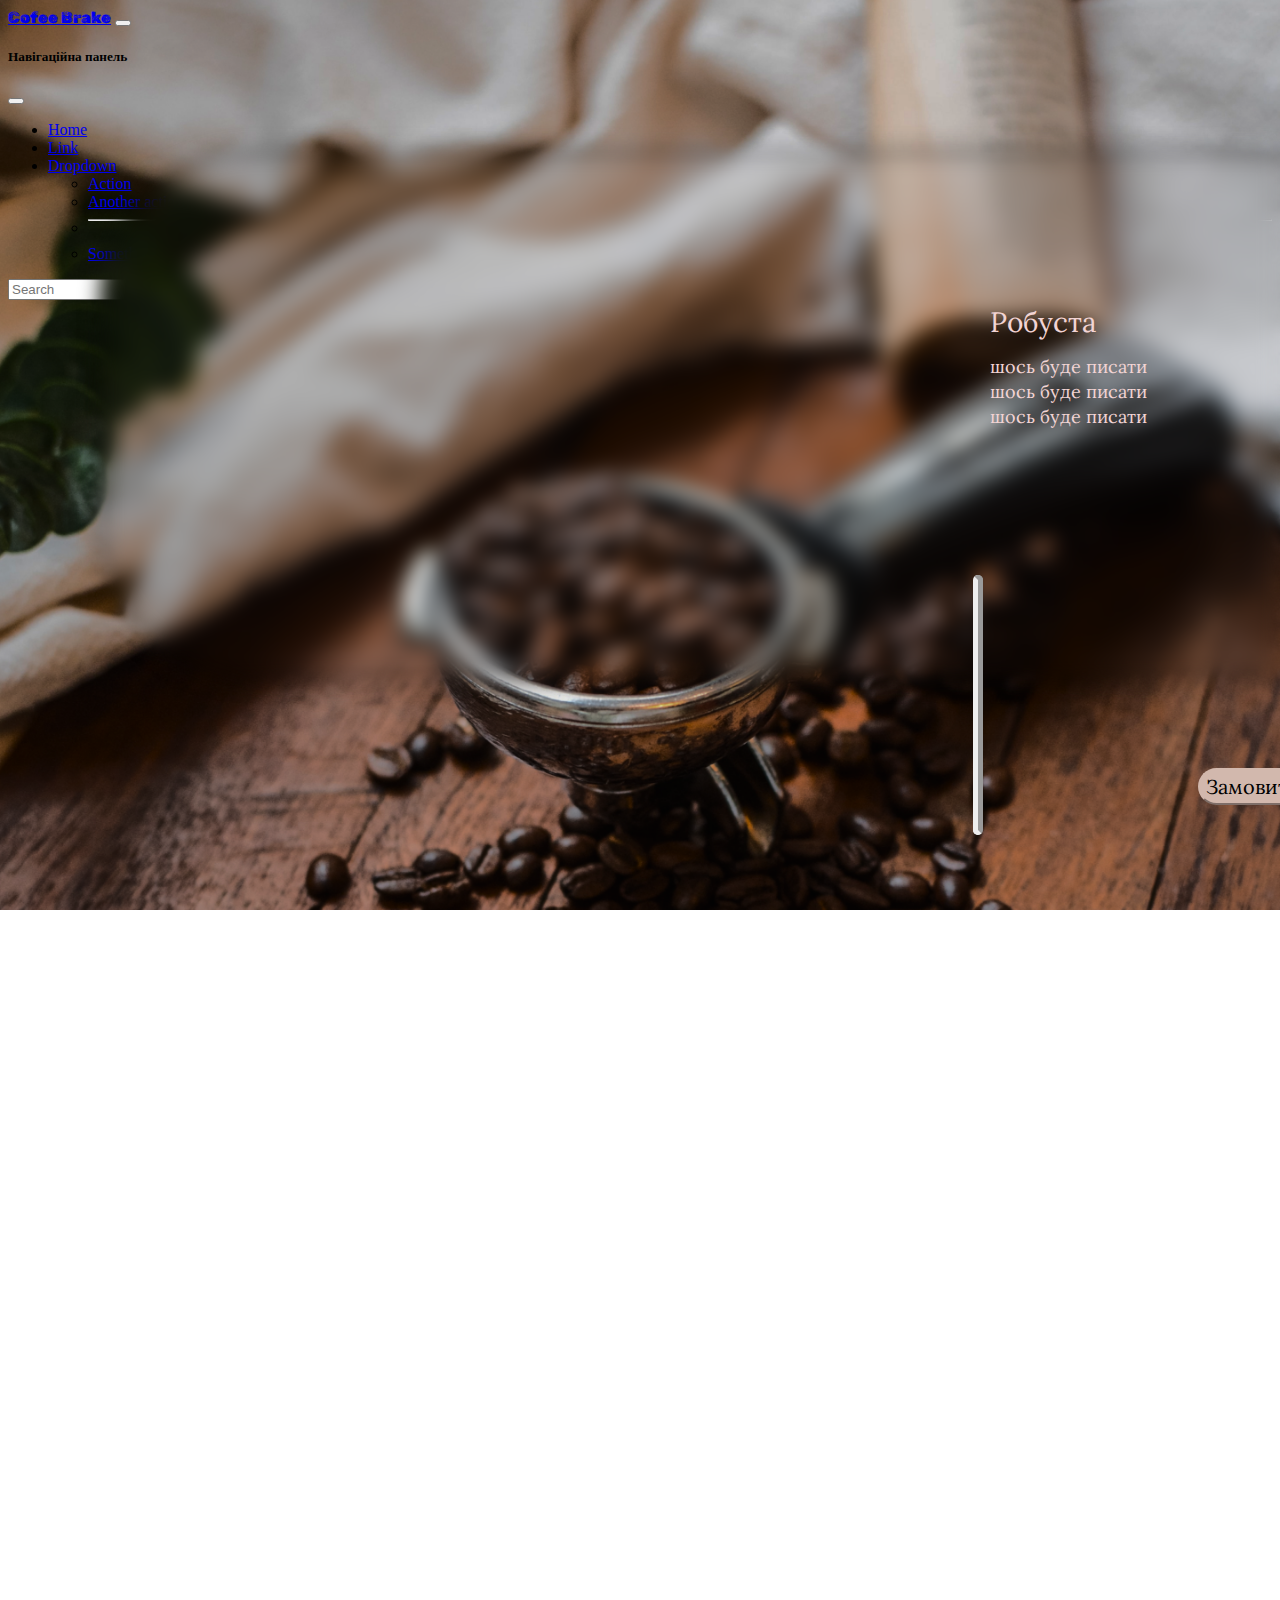
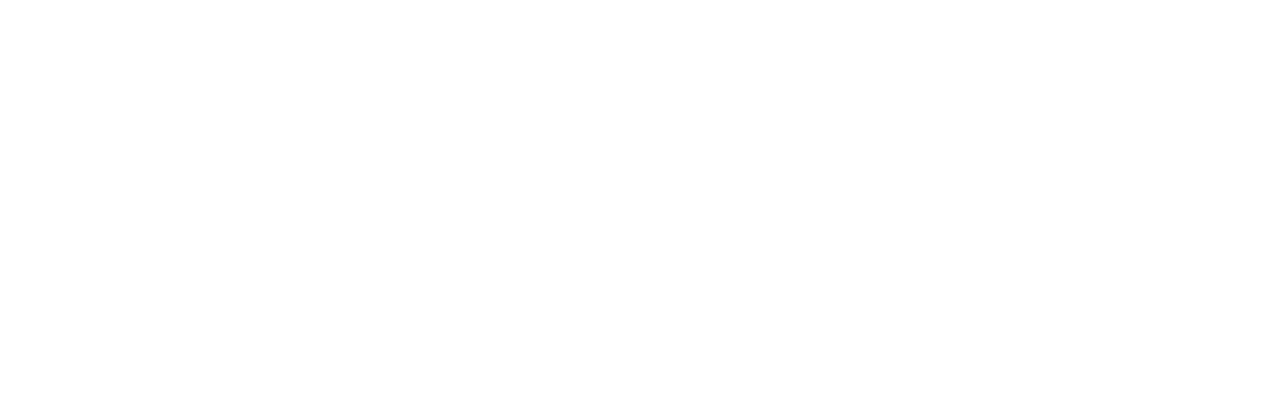
<file: html/arabica_info.html>
<!DOCTYPE html>
<html lang="ua">
<head>
    <meta charset="UTF-8">
    <meta http-equiv="X-UA-Compatible" content="IE=edge">
    <meta name="viewport" content="width=device-width, initial-scale=1.0">
    <link rel="preconnect" href="https://fonts.googleapis.com">
  <link rel="preconnect" href="https://fonts.gstatic.com" crossorigin>
  <link href="https://fonts.googleapis.com/css2?family=Lora&family=Rubik+Dirt&display=swap" rel="stylesheet">
    <link rel="preconnect" href="https://fonts.googleapis.com">
    <link rel="preconnect" href="https://fonts.gstatic.com" crossorigin>
    <link href="https://fonts.googleapis.com/css2?family=Rubik+Dirt&display=swap" rel="stylesheet">
    <link rel="stylesheet" href="/css/style.css">
    <link href="https://cdn.jsdelivr.net/npm/bootstrap@5.2.1/dist/css/bootstrap.min.css" rel="stylesheet" integrity="sha384-iYQeCzEYFbKjA/T2uDLTpkwGzCiq6soy8tYaI1GyVh/UjpbCx/TYkiZhlZB6+fzT" crossorigin="anonymous">
    <title>arusta</title>
</head>
</head>
<nav class="navbar navbar-dark fixed-top">
    <div class="container-fluid">
      <a class="navbar-brand" href="#">Cofee Brake</a>
      <button class="navbar-toggler" type="button" data-bs-toggle="offcanvas" data-bs-target="#offcanvasDarkNavbar" aria-controls="offcanvasDarkNavbar">
        <span class="navbar-toggler-icon"></span>
      </button>
      <div class="offcanvas offcanvas-end text-bg-dark" tabindex="-1" id="offcanvasDarkNavbar" aria-labelledby="offcanvasDarkNavbarLabel">
        <div class="offcanvas-header">
          <h5 class="offcanvas-title" id="offcanvasDarkNavbarLabel">Навігаційна панель</h5>
          <button type="button" class="btn-close btn-close-white" data-bs-dismiss="offcanvas" aria-label="Close"></button>
        </div>
        <div class="offcanvas-body">
          <ul class="navbar-nav justify-content-end flex-grow-1 pe-3">
            <li class="nav-item">
              <a class="nav-link active" aria-current="page" href="#">Home</a>
            </li>
            <li class="nav-item">
              <a class="nav-link" href="#">Link</a>
            </li>
            <li class="nav-item dropdown">
              <a class="nav-link dropdown-toggle" href="#" role="button" data-bs-toggle="dropdown" aria-expanded="false">
                Dropdown
              </a>
              <ul class="dropdown-menu dropdown-menu-dark">
                <li><a class="dropdown-item" href="#">Action</a></li>
                <li><a class="dropdown-item" href="#">Another action</a></li>
                <li>
                  <hr class="dropdown-divider">
                </li>
                <li><a class="dropdown-item" href="#">Something else here</a></li>
              </ul>
            </li>
          </ul>
          <form class="d-flex" role="search">
            <input class="form-control me-2" type="search" placeholder="Search" aria-label="Search">
            <button class="btn btn-success" type="submit">Search</button>
          </form>
        </div>
      </div>
    </div>
  </nav>
<body style="background-image: url(/icons/recta2.png);
background-attachment: fixed; min-height: 2000px;background-size: cover;
background-repeat: no-repeat;">
    <div id="text" style="filter: blur(10px)">
        <!-- <img src="/icons/arustaandblur.png" alt=""> -->
    </div>
    <div id="text2">
        Робуста
        <p>шось буде писати</p>
        <p>шось буде писати</p>
        <p>шось буде писати</p>
    </div>
    <hr class="hr">
    <button type="button" class="btn btn-primary" style="border-radius: 60px; background: #D2B8AD; border-color: #D2B8AD; font-family: 'Lora', serif;
    font-weight: 400;
    font-size: 20px;
    line-height: 31px;
    color: #000000;position: relative;top: 50px;left: 1190px ">Замовити</button>
    <!-- <section class="header_arusta">
        <div class="container">
            <div class="row">
                <div class="col-md">
                    <h1>
                        Суміш арабіки та робусти
                    </h1>
                </div>
            </div>
        </div>
    </section> -->

</body>

<script src="https://cdn.jsdelivr.net/npm/bootstrap@5.2.1/dist/js/bootstrap.bundle.min.js" integrity="sha384-u1OknCvxWvY5kfmNBILK2hRnQC3Pr17a+RTT6rIHI7NnikvbZlHgTPOOmMi466C8" crossorigin="anonymous"></script>

<script src="https://maxcdn.bootstrapcdn.com/bootstrap/4.1.0/js/bootstrap.min.js"></script>
</html>
</file>
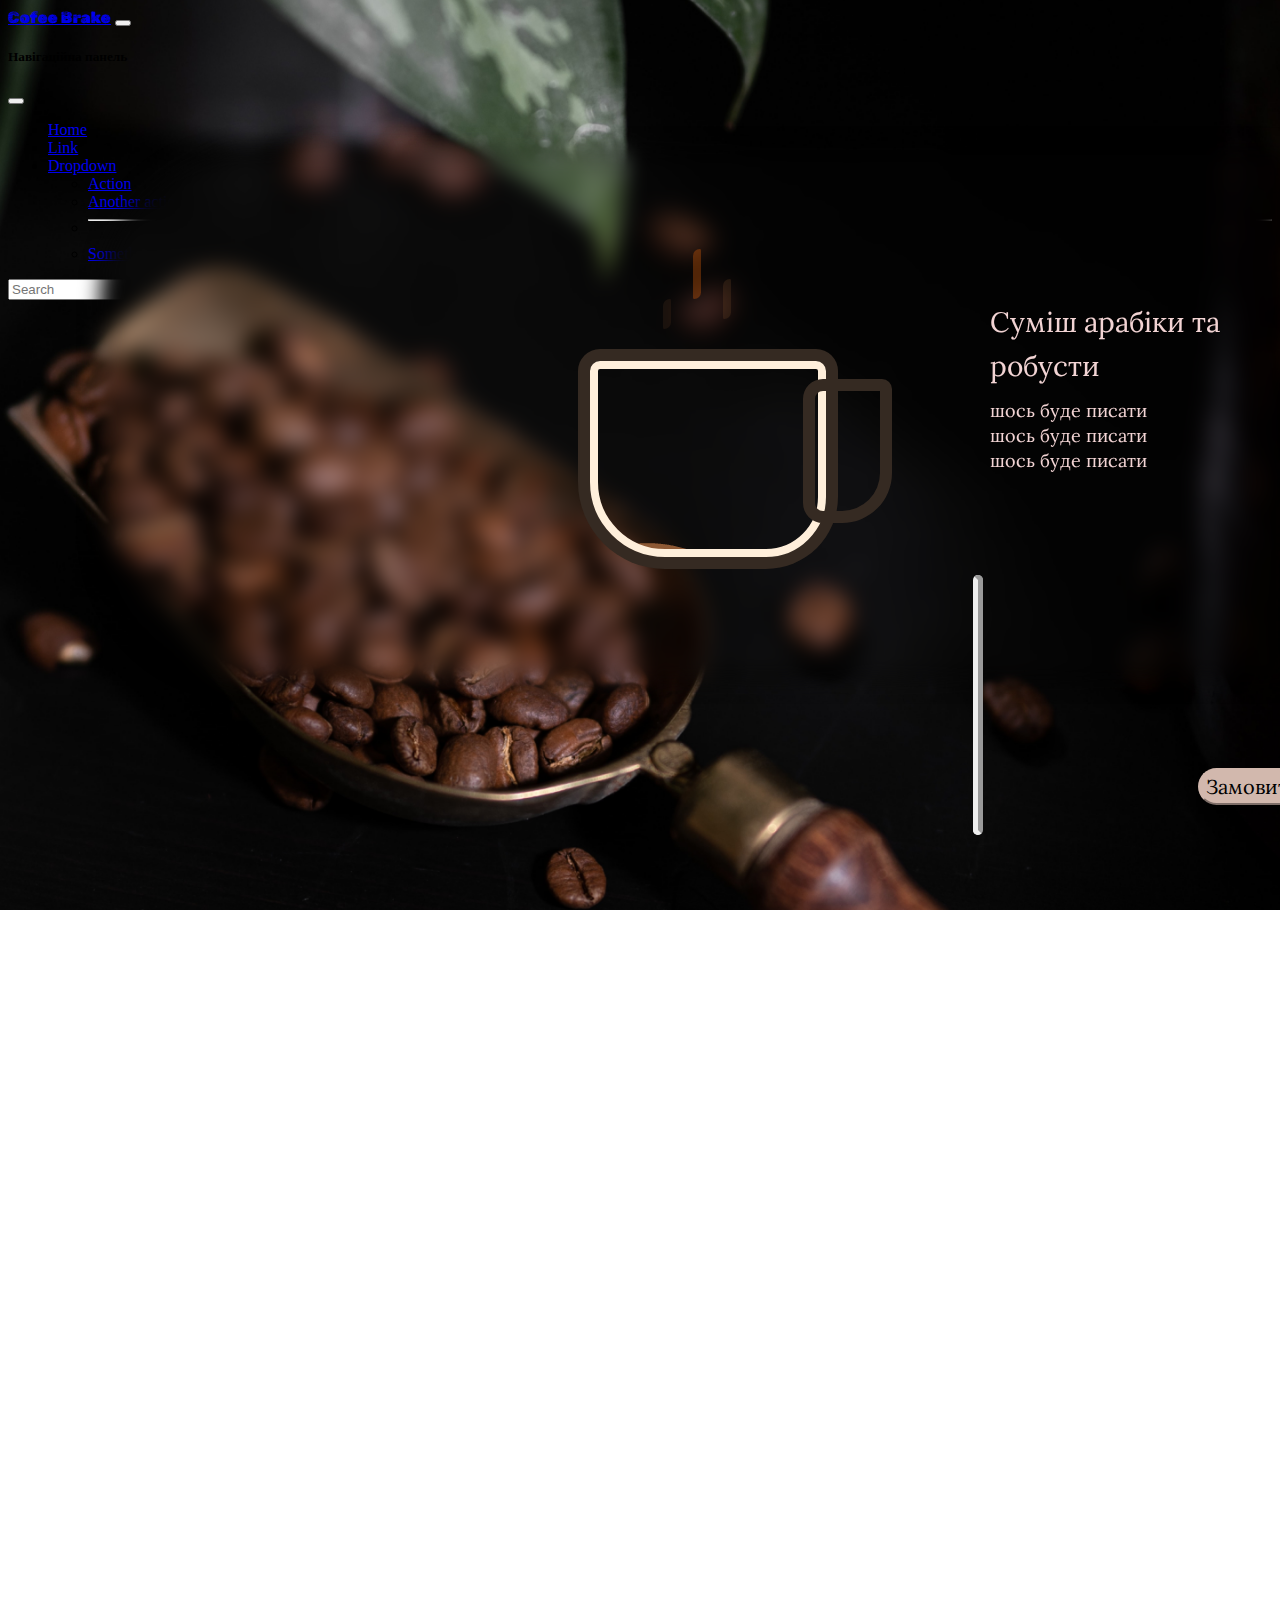
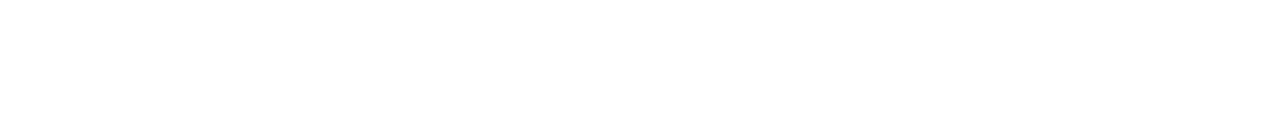
<file: html/arusta_info.html>
<!DOCTYPE html>
<html lang="ua">
<head>
    <meta charset="UTF-8">
    <meta http-equiv="X-UA-Compatible" content="IE=edge">
    <meta name="viewport" content="width=device-width, initial-scale=1.0">
    <link rel="preconnect" href="https://fonts.googleapis.com">
  <link rel="preconnect" href="https://fonts.gstatic.com" crossorigin>
  <link href="https://fonts.googleapis.com/css2?family=Lora&family=Rubik+Dirt&display=swap" rel="stylesheet">
    <link rel="preconnect" href="https://fonts.googleapis.com">
    <link rel="preconnect" href="https://fonts.gstatic.com" crossorigin>
    <link href="https://fonts.googleapis.com/css2?family=Rubik+Dirt&display=swap" rel="stylesheet">
    <link rel="stylesheet" href="/css/style.css">
    <link href="https://cdn.jsdelivr.net/npm/bootstrap@5.2.1/dist/css/bootstrap.min.css" rel="stylesheet" integrity="sha384-iYQeCzEYFbKjA/T2uDLTpkwGzCiq6soy8tYaI1GyVh/UjpbCx/TYkiZhlZB6+fzT" crossorigin="anonymous">
    <link rel="stylesheet" href="/aos.css">
    <!-- <link rel="stylesheet" href="/css/animate.css"/> -->
    <!-- <link rel="stylesheet" href="https://cdnjs.cloudflare.com/ajax/libs/animate.css/4.1.1/animate.min.css"/>
    <script src="/js/wow.min.js"></script>
    <script>
      new WOW().init();
    </script> -->
    <title>arusta</title>
</head>
</head>
<nav class="navbar navbar-dark fixed-top">
    <div class="container-fluid">
      <a class="navbar-brand" href="#">Cofee Brake</a>
      <button class="navbar-toggler" type="button" data-bs-toggle="offcanvas" data-bs-target="#offcanvasDarkNavbar" aria-controls="offcanvasDarkNavbar">
        <span class="navbar-toggler-icon"></span>
      </button>
      <div class="offcanvas offcanvas-end text-bg-dark" tabindex="-1" id="offcanvasDarkNavbar" aria-labelledby="offcanvasDarkNavbarLabel">
        <div class="offcanvas-header">
          <h5 class="offcanvas-title" id="offcanvasDarkNavbarLabel">Навігаційна панель</h5>
          <button type="button" class="btn-close btn-close-white" data-bs-dismiss="offcanvas" aria-label="Close"></button>
        </div>
        <div class="offcanvas-body">
          <ul class="navbar-nav justify-content-end flex-grow-1 pe-3">
            <li class="nav-item">
              <a class="nav-link active" aria-current="page" href="#">Home</a>
            </li>
            <li class="nav-item">
              <a class="nav-link" href="#">Link</a>
            </li>
            <li class="nav-item dropdown">
              <a class="nav-link dropdown-toggle" href="#" role="button" data-bs-toggle="dropdown" aria-expanded="false">
                Dropdown
              </a>
              <ul class="dropdown-menu dropdown-menu-dark">
                <li><a class="dropdown-item" href="#">Action</a></li>
                <li><a class="dropdown-item" href="#">Another action</a></li>
                <li>
                  <hr class="dropdown-divider">
                </li>
                <li><a class="dropdown-item" href="#">Something else here</a></li>
              </ul>
            </li>
          </ul>
          <form class="d-flex" role="search">
            <input class="form-control me-2" type="search" placeholder="Search" aria-label="Search">
            <button class="btn btn-success" type="submit">Search</button>
          </form>
        </div>
      </div>
    </div>
  </nav>
<body style="background-image: url(/icons/arusta_bc.png);
background-attachment: fixed; min-height: 1200px;background-size: cover;
background-repeat: no-repeat;">
    <div id="text" style="filter: blur(10px)"></div>
    <div id="text2" data-aos="fade-up">
      Суміш арабіки та робусти
        <p>шось буде писати</p>
        <p>шось буде писати</p>
        <p>шось буде писати</p>
        <div class="cup">
          <span class="steam"></span>
          <span class="steam"></span>
          <span class="steam"></span>
          <div class="cup-handle"></div>
      </div>
    </div>
    <hr class="hr">
    <button type="button" class="btn btn-primary" style="border-radius: 60px; background: #D2B8AD; border-color: #D2B8AD; font-family: 'Lora', serif;
    font-weight: 400;
    font-size: 20px;
    line-height: 31px;
    color: #000000;position: relative;top: 50px;left: 1190px ">Замовити</button>

    <section class="global" data-aos="fade-up"
    data-aos-anchor-placement="center-center">
      <div class="container-blur" style="filter: blur(10px)"></div>
      <div class="container wow bounceInUp">
        <h2>Чим особлива суміш арабіки та робусти?</h2>
        <p>Усі пропоновані кавові суміші можна умовно розділити на 2 групи. Це 100-відсоткова арабіка (змішуються зерна декількох сортів) і суміш арабіки та робусти. Потрібно відзначити, що фахівці розрізняють понад 1200 відтінків смаку та аромату арабіки. І якщо арабіка відповідає за аромат і витончений смак у суміші, то робуста, що використовується як добавка, надає напою міцності (вона містить в два рази більше кофеїну) і гірчинку.</p>

        <p>Рецептури кавових сумішей компанії-виробники тримають у секреті. Кінцевий смак і аромат напою визначає ще цілий ряд чинників: країна походження зерна (географія кави, що вирощується більш ніж в 60 країнах, визначає ряд смакових та ароматичних параметрів), спосіб обробки зерна, його якість, кількість сортів у суміші (від 3), пропорції, в яких змішуються зерна з різних плантацій, способи обсмажування зерна, що входить до складу суміші. При складанні бленда технолог задає цілий ряд параметрів напою: аромат, кислотність, повноту та інтенсивність смаку, післясмак.
        Перевага суміші полягає в тому, що смак її залишається постійним протягом довгого часу. Існують таблиці сортів-аналогів, і сезонна зміна якості моносорта, що входить в суміш, який можна компенсувати за рахунок аналога. При цьому смак суміші має залишитися незмінним. Таким чином, покупець з року в рік може отримувати незмінний сорт улюбленої кави. Вартість кавової суміші в кожному випадку залежить від відсоткового вмісту в ній арабіки, якості зерна та складності кавової композиції.</p>
         
        <p>Багато виробників постачають на ринок еспресо-суміші, складені із зеленого зерна різних сортів. В цілому це економічно вигідно. Однак при цьому слід дуже точно підбирати сорти кави по щільності та температурі обсмажування, щоб у готовій суміші не було надто пересмажених і занадто світлих зерен, що істотно погіршить смак чашки еспресо.
        </div>
        </p>
    </section>


    
    <!-- <section class="header_arusta">
        <div class="container">
            <div class="row">
                <div class="col-md">
                    <h1>
                        Суміш арабіки та робусти
                    </h1>
                </div>
            </div>
        </div>
    </section> -->

</body>

<script src="https://cdn.jsdelivr.net/npm/bootstrap@5.2.1/dist/js/bootstrap.bundle.min.js" integrity="sha384-u1OknCvxWvY5kfmNBILK2hRnQC3Pr17a+RTT6rIHI7NnikvbZlHgTPOOmMi466C8" crossorigin="anonymous"></script>

<script src="https://maxcdn.bootstrapcdn.com/bootstrap/4.1.0/js/bootstrap.min.js"></script>
<script src="/aos.js"></script>
<script>
  AOS.init();
</script>


</html>
</file>
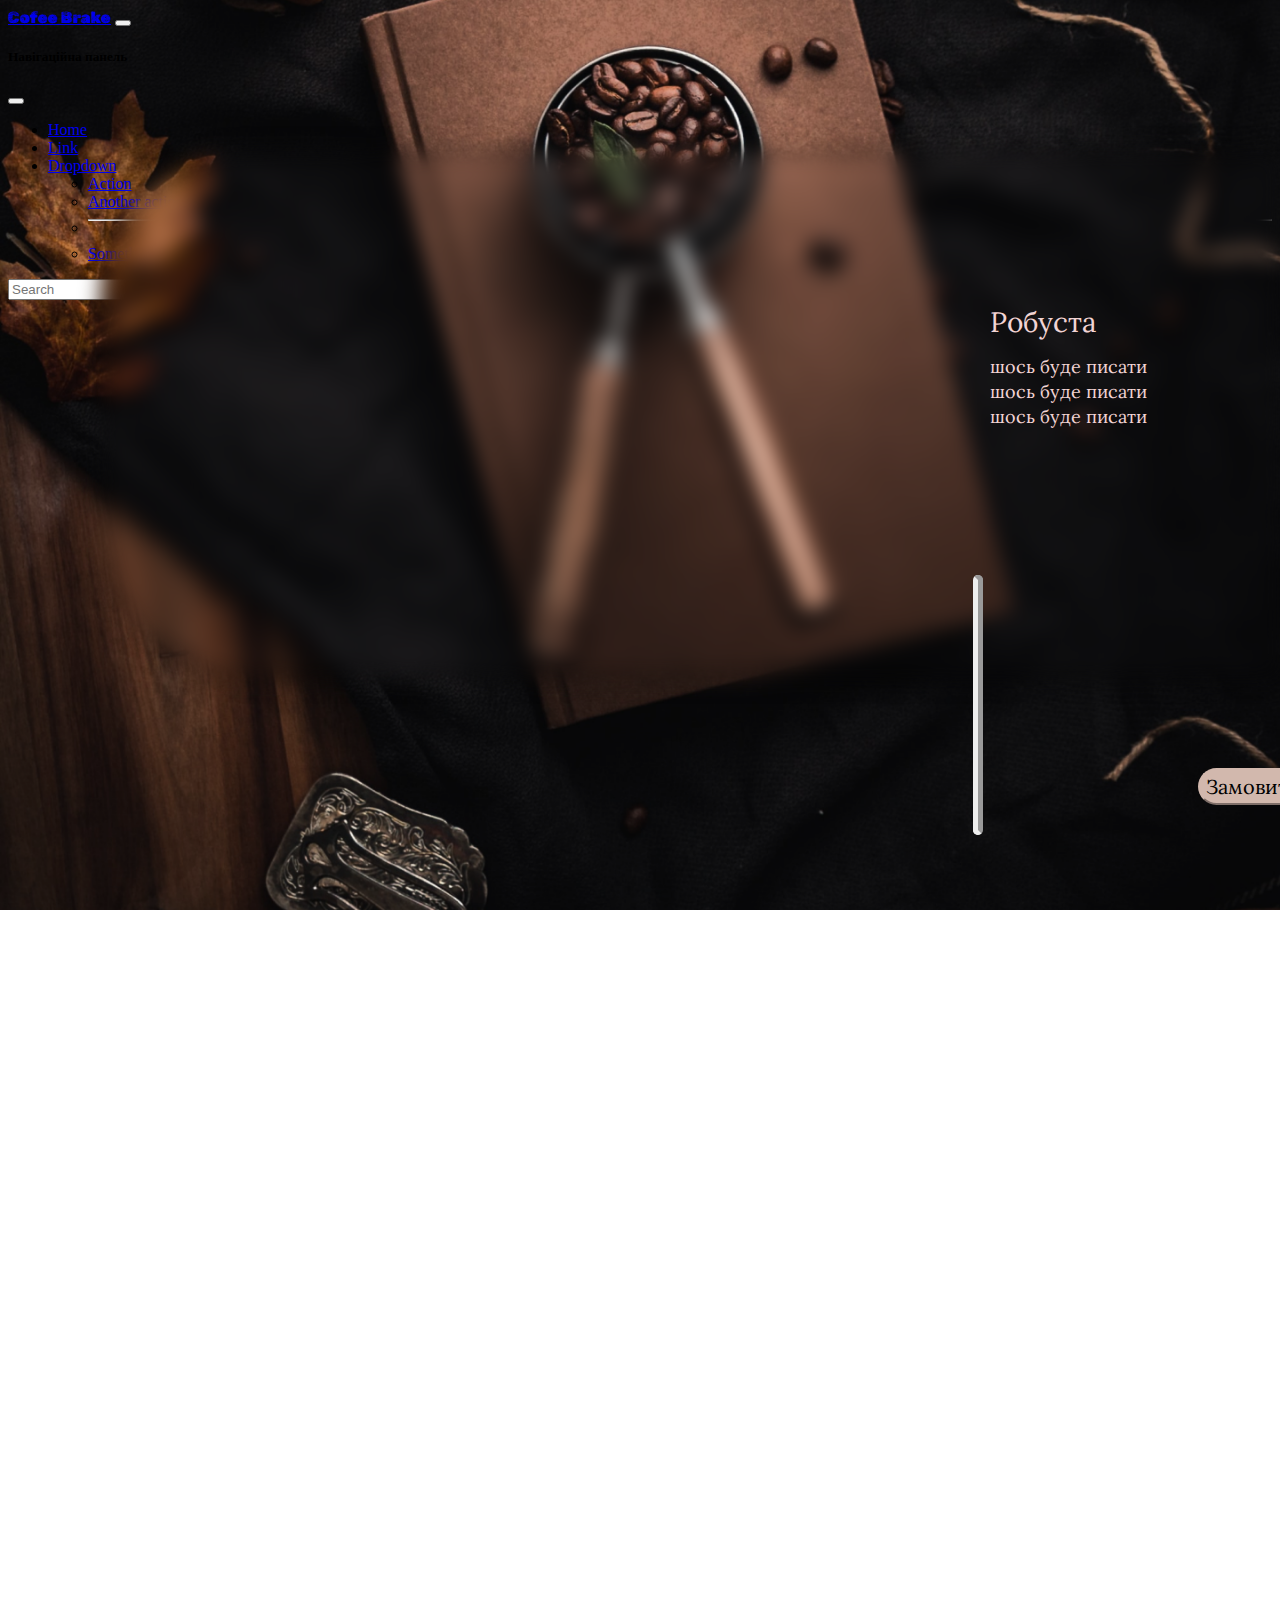
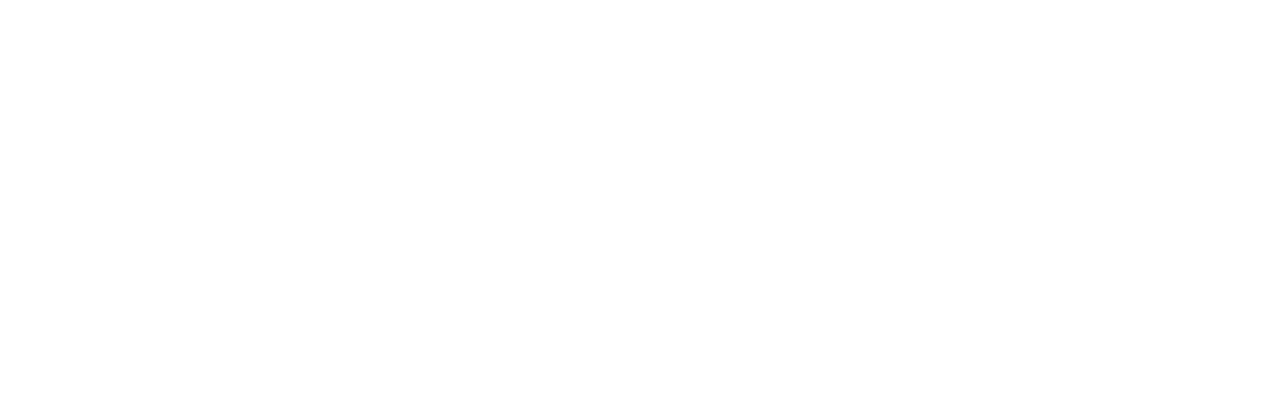
<file: html/robusta_info.html>
<!DOCTYPE html>
<html lang="ua">
<head>
    <meta charset="UTF-8">
    <meta http-equiv="X-UA-Compatible" content="IE=edge">
    <meta name="viewport" content="width=device-width, initial-scale=1.0">
    <link rel="preconnect" href="https://fonts.googleapis.com">
  <link rel="preconnect" href="https://fonts.gstatic.com" crossorigin>
  <link href="https://fonts.googleapis.com/css2?family=Lora&family=Rubik+Dirt&display=swap" rel="stylesheet">
    <link rel="preconnect" href="https://fonts.googleapis.com">
    <link rel="preconnect" href="https://fonts.gstatic.com" crossorigin>
    <link href="https://fonts.googleapis.com/css2?family=Rubik+Dirt&display=swap" rel="stylesheet">
    <link rel="stylesheet" href="/css/style.css">
    <link href="https://cdn.jsdelivr.net/npm/bootstrap@5.2.1/dist/css/bootstrap.min.css" rel="stylesheet" integrity="sha384-iYQeCzEYFbKjA/T2uDLTpkwGzCiq6soy8tYaI1GyVh/UjpbCx/TYkiZhlZB6+fzT" crossorigin="anonymous">
    <title>arusta</title>
</head>
</head>
<nav class="navbar navbar-dark fixed-top">
    <div class="container-fluid">
      <a class="navbar-brand" href="#">Cofee Brake</a>
      <button class="navbar-toggler" type="button" data-bs-toggle="offcanvas" data-bs-target="#offcanvasDarkNavbar" aria-controls="offcanvasDarkNavbar">
        <span class="navbar-toggler-icon"></span>
      </button>
      <div class="offcanvas offcanvas-end text-bg-dark" tabindex="-1" id="offcanvasDarkNavbar" aria-labelledby="offcanvasDarkNavbarLabel">
        <div class="offcanvas-header">
          <h5 class="offcanvas-title" id="offcanvasDarkNavbarLabel">Навігаційна панель</h5>
          <button type="button" class="btn-close btn-close-white" data-bs-dismiss="offcanvas" aria-label="Close"></button>
        </div>
        <div class="offcanvas-body">
          <ul class="navbar-nav justify-content-end flex-grow-1 pe-3">
            <li class="nav-item">
              <a class="nav-link active" aria-current="page" href="#">Home</a>
            </li>
            <li class="nav-item">
              <a class="nav-link" href="#">Link</a>
            </li>
            <li class="nav-item dropdown">
              <a class="nav-link dropdown-toggle" href="#" role="button" data-bs-toggle="dropdown" aria-expanded="false">
                Dropdown
              </a>
              <ul class="dropdown-menu dropdown-menu-dark">
                <li><a class="dropdown-item" href="#">Action</a></li>
                <li><a class="dropdown-item" href="#">Another action</a></li>
                <li>
                  <hr class="dropdown-divider">
                </li>
                <li><a class="dropdown-item" href="#">Something else here</a></li>
              </ul>
            </li>
          </ul>
          <form class="d-flex" role="search">
            <input class="form-control me-2" type="search" placeholder="Search" aria-label="Search">
            <button class="btn btn-success" type="submit">Search</button>
          </form>
        </div>
      </div>
    </div>
  </nav>
<body style="background-image: url(/icons/recta.png);
background-attachment: fixed; min-height: 2000px;background-size: cover;
background-repeat: no-repeat;">
    <div id="text" style="filter: blur(10px)">
        <!-- <img src="/icons/arustaandblur.png" alt=""> -->
    </div>
    <div id="text2">
        Робуста
        <p>шось буде писати</p>
        <p>шось буде писати</p>
        <p>шось буде писати</p>
    </div>
    <hr class="hr">
    <button type="button" class="btn btn-primary" style="border-radius: 60px; background: #D2B8AD; border-color: #D2B8AD; font-family: 'Lora', serif;
    font-weight: 400;
    font-size: 20px;
    line-height: 31px;
    color: #000000;position: relative;top: 50px;left: 1190px ">Замовити</button>
    <!-- <section class="header_arusta">
        <div class="container">
            <div class="row">
                <div class="col-md">
                    <h1>
                        Суміш арабіки та робусти
                    </h1>
                </div>
            </div>
        </div>
    </section> -->

</body>

<script src="https://cdn.jsdelivr.net/npm/bootstrap@5.2.1/dist/js/bootstrap.bundle.min.js" integrity="sha384-u1OknCvxWvY5kfmNBILK2hRnQC3Pr17a+RTT6rIHI7NnikvbZlHgTPOOmMi466C8" crossorigin="anonymous"></script>

<script src="https://maxcdn.bootstrapcdn.com/bootstrap/4.1.0/js/bootstrap.min.js"></script>
</html>
</file>
<file: css/style.css>
.header {
  height: 700px;
  margin-top: 70px;
}

.header .birds {
  margin-bottom: 70px;
}

h3 img {
  margin-right: 30px;
}

.main {
  height: 600px;
  margin-top: 300px;
}

.card-img-top {
  height: 200px;
}

.footer {
  padding-top: 30px;
  background-color: #626262;
  height: 500px;
}

.footer h3 {
  text-align: center;
  color: #fff;
}

.footer p {
  text-align: center;
  color: #fff;
}

.footer h4 {
  text-align: center;
  color: #fff;
}

.footer a {
  display: -webkit-box;
  display: -ms-flexbox;
  display: flex;
  -webkit-box-pack: center;
      -ms-flex-pack: center;
          justify-content: center;
}

.footer img {
  height: 70px;
}

.navbar-brand {
  font-family: 'Rubik Dirt', cursive;
}

#text {
  height: 520px;
  width: 1300px;
  left: 100px;
  top: 150px;
  background: inherit;
  border-radius: 150px;
  border: 5px solid rgba(0, 0, 0, 0.568);
  position: absolute;
  overflow: hidden;
}

#text #text:before {
  position: absolute;
  content: '';
  background: inherit;
  left: 0;
  right: 0;
  top: 0;
  bottom: 0;
  -webkit-box-shadow: inset 0 0 0 3000px rgba(150, 150, 150, 0.192);
          box-shadow: inset 0 0 0 3000px rgba(150, 150, 150, 0.192);
  -webkit-filter: blur(10px);
          filter: blur(10px);
  border-radius: 15px;
}

#text2 {
  position: absolute;
  top: 300px;
  left: 990px;
  color: #fff;
  font-family: 'Lora';
  font-weight: 400;
  font-size: 28px;
  line-height: 44px;
  color: #F2D4D4;
}

#text2 p {
  margin-top: 20px;
  font-weight: 400;
  font-size: 18px;
  line-height: 5px;
}

.hr {
  margin-top: 400px;
  margin-left: 840px;
  -webkit-transform: rotate(90deg);
          transform: rotate(90deg);
  color: #F2D4D4;
  width: 250px;
  border-radius: 20px;
  border-width: 5px;
}

.global {
  margin-top: 400px;
}

.global .container {
  border: 5px solid rgba(166, 166, 166, 0.568);
  border-radius: 30px;
}

.global .container h2 {
  padding: 20px;
  color: #fff;
  font-family: 'Lora';
  text-align: center;
  padding-bottom: 20px;
}

.global .container p {
  color: #fff;
  font-family: 'Lora';
  letter-spacing: 1px;
}

.cup {
  margin: -120px -400px;
  position: relative;
  width: 220px;
  height: 180px;
  border: 8px solid #ffefdb;
  -webkit-box-shadow: 0 0 0 12px #352a22;
          box-shadow: 0 0 0 12px #352a22;
  border-radius: 10px 10px 60px 75px;
  background: url("../icons/coffeecouple.png");
  background-repeat: repeat-x;
  background-position: 0 130px;
  -webkit-animation: filling 4s infinite;
          animation: filling 4s infinite;
}

@-webkit-keyframes filling {
  0%, 100% {
    background-position: 0 130px;
  }
  50% {
    background-position: 600px -70px;
  }
}

@keyframes filling {
  0%, 100% {
    background-position: 0 130px;
  }
  50% {
    background-position: 600px -70px;
  }
}

.cup .cup-handle {
  position: absolute;
  top: 10px;
  right: -74px;
  width: 65px;
  height: 120px;
  border: 12px solid #352a22;
  border-radius: 20px 10px 50px 20px;
}

.cup .steam {
  position: absolute;
  border-radius: 10px 2px;
  width: 8px;
  -webkit-animation: steaming 2s infinite;
          animation: steaming 2s infinite;
}

@-webkit-keyframes steaming {
  0%, 100% {
    opacity: 0;
  }
  50% {
    opacity: 1;
    -webkit-filter: blur(0.8px);
            filter: blur(0.8px);
    -webkit-transform: translateY(-10px);
            transform: translateY(-10px);
  }
}

@keyframes steaming {
  0%, 100% {
    opacity: 0;
  }
  50% {
    opacity: 1;
    -webkit-filter: blur(0.8px);
            filter: blur(0.8px);
    -webkit-transform: translateY(-10px);
            transform: translateY(-10px);
  }
}

.cup .steam:nth-child(1) {
  top: -70px;
  left: 65px;
  height: 30px;
  background: #8e5a3423;
  -webkit-animation-delay: .2s;
          animation-delay: .2s;
}

.cup .steam:nth-child(2) {
  top: -120px;
  left: 95px;
  height: 50px;
  background: #e7650854;
  -webkit-animation-delay: .6s;
          animation-delay: .6s;
}

.cup .steam:nth-child(3) {
  top: -90px;
  left: 125px;
  height: 40px;
  background: #8e5a3433;
  -webkit-animation-delay: 1s;
          animation-delay: 1s;
}
</file>
